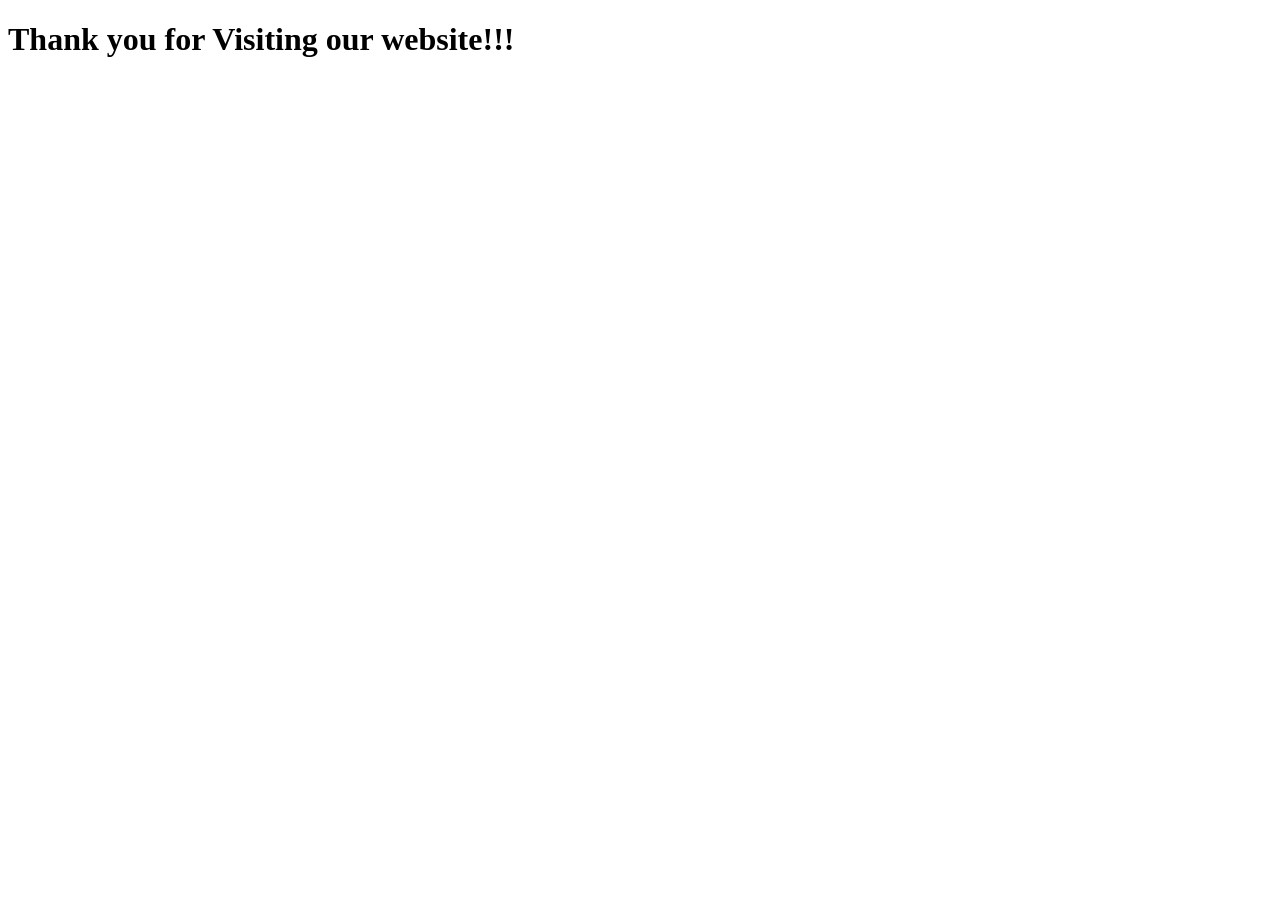
<file: Class4/thankyou.html>
<!DOCTYPE html>
<html lang="en">

<head>
    <meta charset="UTF-8">
    <meta name="viewport" content="width=device-width, initial-scale=1.0">
    <title>Thank You</title>
</head>

<body>
    <h1>Thank you for Visiting our website!!!</h1>
</body>

</html>
</file>
